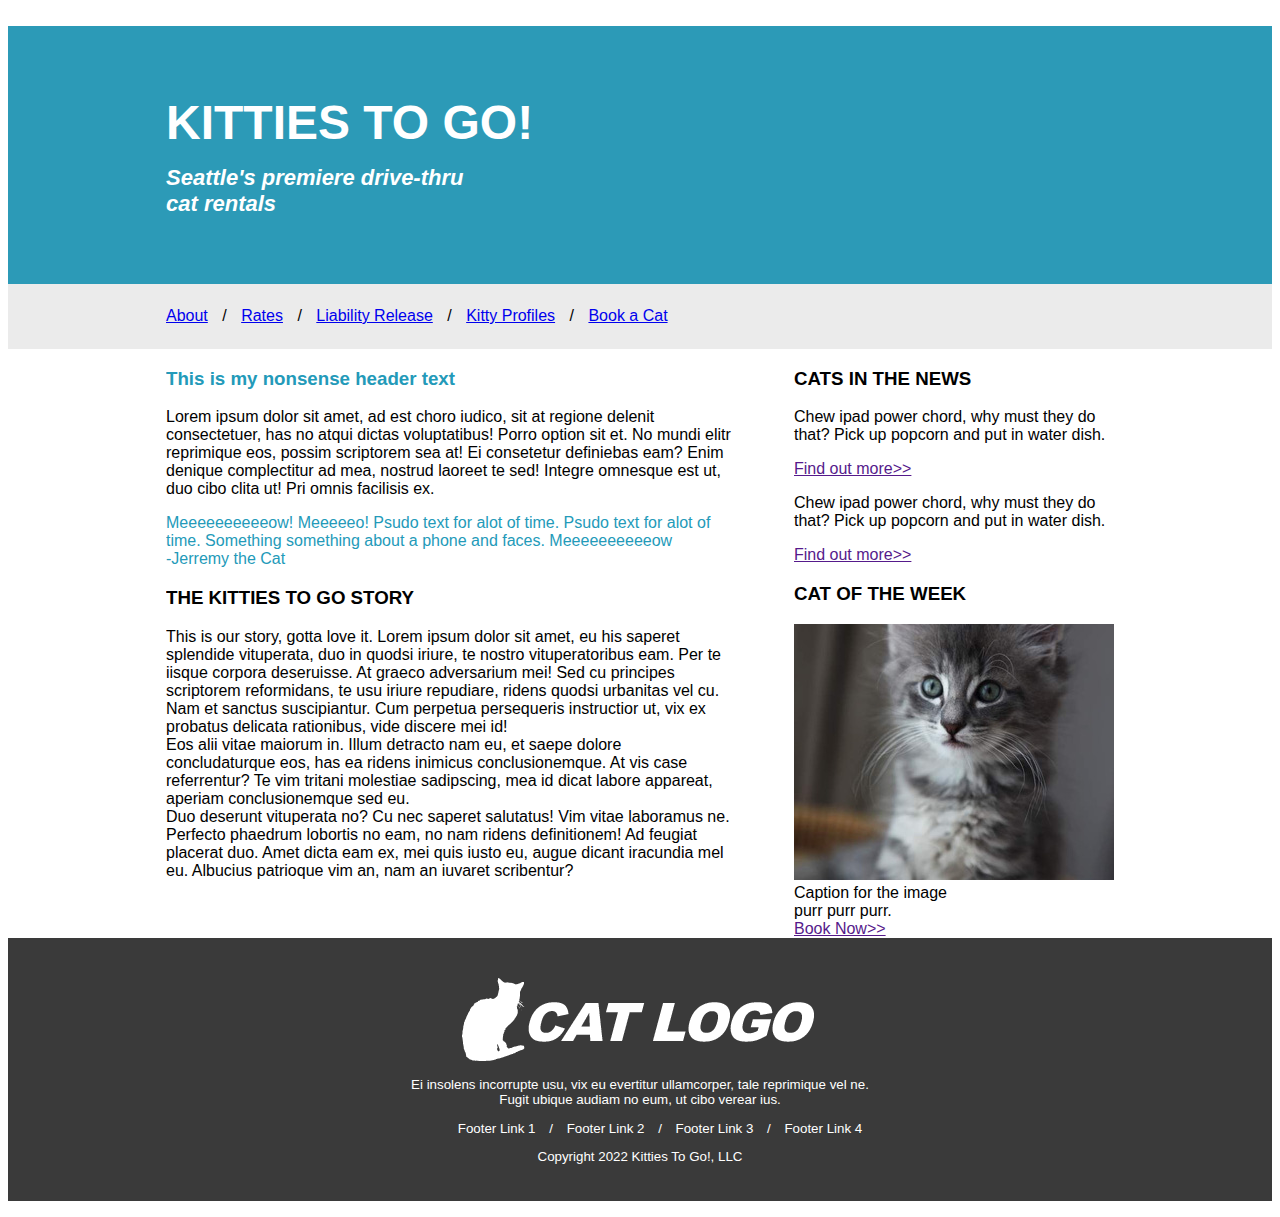
<file: index.html>
<!DOCTYPE html>
<html lang="en">
<head>
    <meta charset="UTF-8">
    <meta http-equiv="X-UA-Compatible" content="IE=edge">
    <meta name="viewport" content="width=device-width, initial-scale=1.0">
    <link rel="stylesheet" href="styles/styles.css">
    <title>Kittens To Go</title>
</head>
<!--Kittens to Go
    William Almond
    Update: 8/8/2022
    HTML5 100 Assignment 10 
    Updated alternate text of the kitten to describe the cat better. 
    Updated alternate text of the cat logo to explicitly describe it as the logo of the page.
    Added a hidden main-content link at the top of the page to skip to the main content
    so users could bypass the menu.
    The contrast of the blockquote colors was checked at 2.24:1 
    Updated to #239AB9 which is acceptable for large text.
    And the header contrast is at 3.27:1 It is acceptable for a header.
-->
<body>
    <a href="#main-content" class="skipper">Skip to main content</a>
    <header>
        <section id="wrapper">
            <section id="title-and-sub">
                <h1>KITTIES TO GO!</h1>
                <h3>Seattle's premiere drive-thru cat rentals</h3>
            </section>
            <nav class="head-nav">
                <ul>
                    <li><a href="about.html">About</a></li>
                    <li><a href="#">Rates</a></li>
                    <li><a href="#">Liability Release</a></li>
                    <li><a href="#">Kitty Profiles</a></li>
                    <li><a href="#">Book a Cat</a></li>
                </ul>
            </nav>
        </section>      
    </header>
    <section class="main">
        <section class="articles">
            <article id="main-content">
                <section>
                    <h3 class="color-head">This is my nonsense header text</h3>
                    <p> Lorem ipsum dolor sit amet, ad est choro iudico, sit at regione delenit consectetuer, 
                        has no atqui dictas voluptatibus! Porro option sit et. No mundi elitr reprimique eos, 
                        possim scriptorem sea at! Ei consetetur definiebas eam? Enim denique complectitur 
                        ad mea, nostrud laoreet te sed! Integre omnesque est ut, duo cibo clita ut! Pri omnis 
                        facilisis ex.
                    </p>
                </section>
                <section>
                    <blockquote>Meeeeeeeeeeow! Meeeeeo! 
                        Psudo text for alot of time. Psudo text for alot of time. 
                        Something something about a phone and faces. 
                        Meeeeeeeeeeow<br>
                        -Jerremy the Cat
                    </blockquote>
                </section>
            </article>
            <article>
                <h3>THE KITTIES TO GO STORY</h3>
                <p> This is our story, gotta love it. 
                    Lorem ipsum dolor sit amet, eu his saperet splendide vituperata, duo in quodsi iriure, 
                    te nostro vituperatoribus eam. Per te iisque corpora deseruisse. At graeco adversarium mei! 
                    Sed cu principes scriptorem reformidans, te usu iriure repudiare, ridens quodsi urbanitas vel cu. 
                    Nam et sanctus suscipiantur. Cum perpetua persequeris instructior ut, vix ex probatus delicata 
                    rationibus, vide discere mei id!
                    <br>
                    Eos alii vitae maiorum in. Illum detracto nam eu, et saepe dolore concludaturque eos, has ea ridens 
                    inimicus conclusionemque. At vis case referrentur? Te vim tritani molestiae sadipscing, mea id dicat 
                    labore appareat, aperiam conclusionemque sed eu.
                    <br>
                    Duo deserunt vituperata no? Cu nec saperet salutatus! Vim vitae laboramus ne. Perfecto phaedrum lobortis 
                    no eam, no nam ridens definitionem! Ad feugiat placerat duo. Amet dicta eam ex, mei quis iusto eu, augue 
                    dicant iracundia mel eu. Albucius patrioque vim an, nam an iuvaret scribentur?
                </p>
            </article>
        </section>
        <aside>
            <section>
                <h3>CATS IN THE NEWS</h3>
                <p>Chew ipad power chord, why must they do that? Pick up popcorn and put in water dish.</p>
                <a href="">Find out more>></a>
                <p>Chew ipad power chord, why must they do that? Pick up popcorn and put in water dish.</p>
                <a href="">Find out more>></a>
            </section>
            <section>
                <h3>CAT OF THE WEEK</h3>
                <figure class="side-img">
                    <!-- Update alternate text to describe the cat. -->
                    <img src="images/lesson04-mock3-sidebar-cat.jpg" alt="Grey and white fluffy kitten with green eyes sits alert with anticipation">
                    <figcaption>Caption for the image <br>
                        purr purr purr.
                    </figcaption>
                </figure>    
                <a href="">Book Now>></a>
            </section>
        </aside>
    </section>
    <footer>
        <section class="foot-wrapper">
            <img src="images/lesson04-mock5-cat-logo.png" alt="Logo for Kittens to Go website">
            <p>Ei insolens incorrupte usu, vix eu evertitur ullamcorper, tale reprimique vel ne. 
                Fugit ubique audiam no eum, ut cibo verear ius. </p>
            <nav class="foot-nav">
                <ul>
                    <li><a href=""></a>Footer Link 1</li>
                    <li><a href=""></a>Footer Link 2</li>
                    <li><a href=""></a>Footer Link 3</li>
                    <li><a href=""></a>Footer Link 4</li>
                </ul>
            </nav>
            <p>Copyright 2022 Kitties To Go!, LLC</p>
        </section>
    </footer>
</body>
</html>
</file>
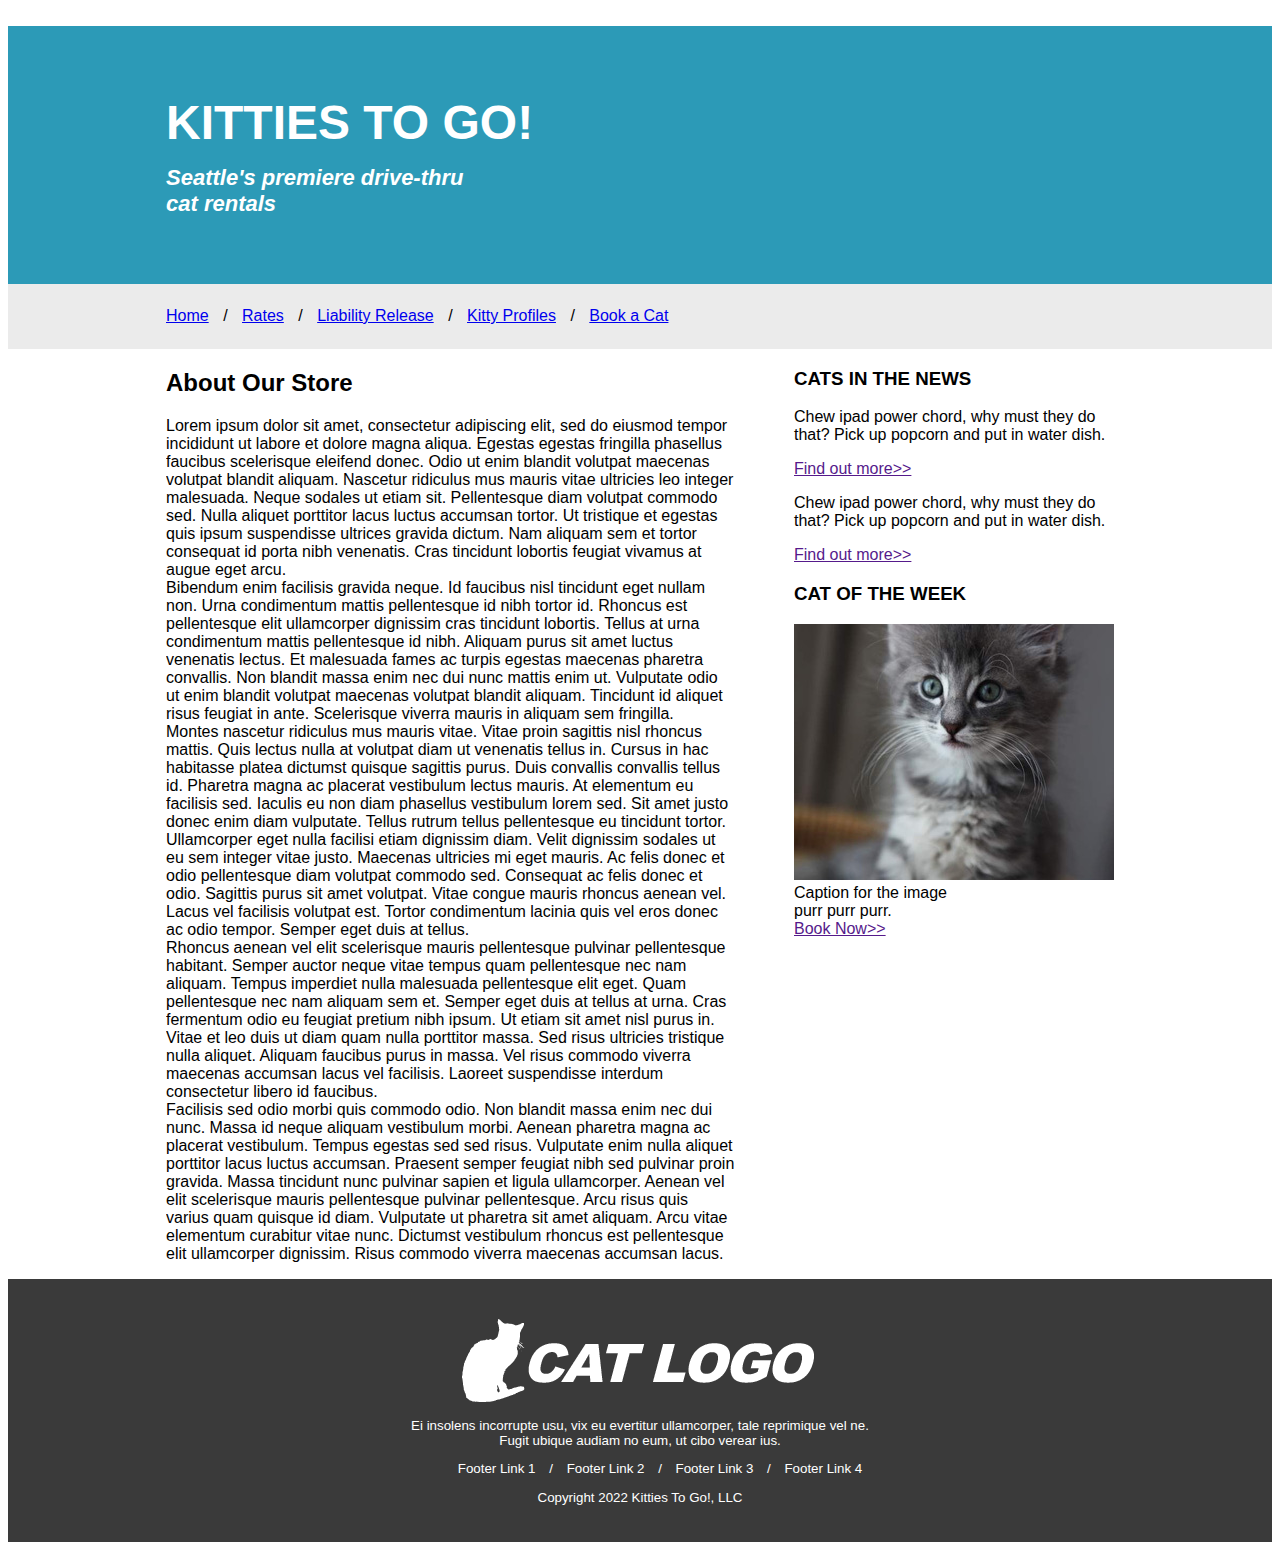
<file: about.html>
<!DOCTYPE html>
<html lang="en">
<head>
    <meta charset="UTF-8">
    <meta http-equiv="X-UA-Compatible" content="IE=edge">
    <meta name="viewport" content="width=device-width, initial-scale=1.0">
    <link rel="stylesheet" href="styles/styles.css">
    <title>Kittens To Go</title>
</head>
<!-- <img id="me" src="images/Kittens-delivery-mockup.png" alt="me"> -->
<body>
    <a href="#main-content" class="skipper">Skip to main content</a>
    <header>
        <section id="wrapper">
            <section id="title-and-sub">
                <h1>KITTIES TO GO!</h1>
                <h3>Seattle's premiere drive-thru cat rentals</h3>
            </section>
            <nav class="head-nav">
                <ul>
                    <li><a href="index.html">Home</a></li>
                    <li><a href="#">Rates</a></li>
                    <li><a href="#">Liability Release</a></li>
                    <li><a href="#">Kitty Profiles</a></li>
                    <li><a href="#">Book a Cat</a></li>
                </ul>
            </nav>
        </section>      
    </header>
    <section class="main">
        <section class="articles">
            <article id="main-content">
                <h2>About Our Store</h2>
                <p>Lorem ipsum dolor sit amet, consectetur adipiscing elit, sed do eiusmod tempor incididunt ut labore et dolore magna aliqua. Egestas egestas fringilla phasellus faucibus scelerisque eleifend donec. Odio ut enim blandit volutpat maecenas volutpat blandit aliquam. Nascetur ridiculus mus mauris vitae ultricies leo integer malesuada. Neque sodales ut etiam sit. Pellentesque diam volutpat commodo sed. Nulla aliquet porttitor lacus luctus accumsan tortor. Ut tristique et egestas quis ipsum suspendisse ultrices gravida dictum. Nam aliquam sem et tortor consequat id porta nibh venenatis. Cras tincidunt lobortis feugiat vivamus at augue eget arcu.
                    <br>
                    Bibendum enim facilisis gravida neque. Id faucibus nisl tincidunt eget nullam non. Urna condimentum mattis pellentesque id nibh tortor id. Rhoncus est pellentesque elit ullamcorper dignissim cras tincidunt lobortis. Tellus at urna condimentum mattis pellentesque id nibh. Aliquam purus sit amet luctus venenatis lectus. Et malesuada fames ac turpis egestas maecenas pharetra convallis. Non blandit massa enim nec dui nunc mattis enim ut. Vulputate odio ut enim blandit volutpat maecenas volutpat blandit aliquam. Tincidunt id aliquet risus feugiat in ante. Scelerisque viverra mauris in aliquam sem fringilla.
                    <br>
                    Montes nascetur ridiculus mus mauris vitae. Vitae proin sagittis nisl rhoncus mattis. Quis lectus nulla at volutpat diam ut venenatis tellus in. Cursus in hac habitasse platea dictumst quisque sagittis purus. Duis convallis convallis tellus id. Pharetra magna ac placerat vestibulum lectus mauris. At elementum eu facilisis sed. Iaculis eu non diam phasellus vestibulum lorem sed. Sit amet justo donec enim diam vulputate. Tellus rutrum tellus pellentesque eu tincidunt tortor. Ullamcorper eget nulla facilisi etiam dignissim diam. Velit dignissim sodales ut eu sem integer vitae justo. Maecenas ultricies mi eget mauris. Ac felis donec et odio pellentesque diam volutpat commodo sed. Consequat ac felis donec et odio. Sagittis purus sit amet volutpat. Vitae congue mauris rhoncus aenean vel. Lacus vel facilisis volutpat est. Tortor condimentum lacinia quis vel eros donec ac odio tempor. Semper eget duis at tellus.
                    <br>
                    Rhoncus aenean vel elit scelerisque mauris pellentesque pulvinar pellentesque habitant. Semper auctor neque vitae tempus quam pellentesque nec nam aliquam. Tempus imperdiet nulla malesuada pellentesque elit eget. Quam pellentesque nec nam aliquam sem et. Semper eget duis at tellus at urna. Cras fermentum odio eu feugiat pretium nibh ipsum. Ut etiam sit amet nisl purus in. Vitae et leo duis ut diam quam nulla porttitor massa. Sed risus ultricies tristique nulla aliquet. Aliquam faucibus purus in massa. Vel risus commodo viverra maecenas accumsan lacus vel facilisis. Laoreet suspendisse interdum consectetur libero id faucibus.
                    <br>
                    Facilisis sed odio morbi quis commodo odio. Non blandit massa enim nec dui nunc. Massa id neque aliquam vestibulum morbi. Aenean pharetra magna ac placerat vestibulum. Tempus egestas sed sed risus. Vulputate enim nulla aliquet porttitor lacus luctus accumsan. Praesent semper feugiat nibh sed pulvinar proin gravida. Massa tincidunt nunc pulvinar sapien et ligula ullamcorper. Aenean vel elit scelerisque mauris pellentesque pulvinar pellentesque. Arcu risus quis varius quam quisque id diam. Vulputate ut pharetra sit amet aliquam. Arcu vitae elementum curabitur vitae nunc. Dictumst vestibulum rhoncus est pellentesque elit ullamcorper dignissim. Risus commodo viverra maecenas accumsan lacus.</p>
            </article>
            </section>
        
        <aside>
            <section>
                <h3>CATS IN THE NEWS</h3>
                <p>Chew ipad power chord, why must they do that? Pick up popcorn and put in water dish.</p>
                <a href="">Find out more>></a>
                <p>Chew ipad power chord, why must they do that? Pick up popcorn and put in water dish.</p>
                <a href="">Find out more>></a>
            </section>
            <section>
                <h3>CAT OF THE WEEK</h3>
                <figure class="side-img">
                    <img src="images/lesson04-mock3-sidebar-cat.jpg" alt="Grey and white fluffy kitten with green eyes sits alert with anticipation">
                    <figcaption>Caption for the image <br>
                        purr purr purr.
                    </figcaption>
                </figure>    
                <a href="">Book Now>></a>
            </section>
        </aside>
    </section>
    <footer>
        <section class="foot-wrapper">
            <img src="images/lesson04-mock5-cat-logo.png" alt="Logo for Kittens to Go website">
            <p>Ei insolens incorrupte usu, vix eu evertitur ullamcorper, tale reprimique vel ne. 
                Fugit ubique audiam no eum, ut cibo verear ius. </p>
            <nav class="foot-nav">
                <ul>
                    <li><a href="#"></a>Footer Link 1</li>
                    <li><a href="#"></a>Footer Link 2</li>
                    <li><a href="#"></a>Footer Link 3</li>
                    <li><a href="#"></a>Footer Link 4</li>
                </ul>
            </nav>
            <p>Copyright 2022 Kitties To Go!, LLC</p>
        </section>
    </footer>
</body>
</html>
</file>
<file: styles/styles.css>
/* 
#me{
    position: absolute;
    opacity: 30%;
    width: 100%;
    z-index: 1;
} */
body{
    font-family: Arial, Helvetica, sans-serif;
}
#wrapper{
    width: 100%;
    background-color: #2C9AB7;
}
#title-and-sub {
    width: 75%;
    height: 189px;
    margin: auto;
    padding-top: 69px;
    color: #FFFFFF;

}
#title-and-sub h1 {
    font-size: xxx-large;
    margin-block: unset;

}
#title-and-sub h3{
    font-style: italic;
    font-size: 22px;
    padding-top: 15px;
    width: 310px;
    margin-block: unset;

}
.head-nav{
    background-color: #EBEBEB;
    height: 65px;
}
.head-nav ul{
    width: 75%;
    margin: auto;
    padding: unset;
    padding-top: 23px;
}
li{
    text-decoration: none;
}
.head-nav ul li{
    display: inline;

}
.head-nav ul li + li::before{
    content: " / ";
    padding: 0 10px;
}

.main{
    width: 75%;
    margin: auto;
    overflow: auto;
}
.articles{

    margin: auto;
    float: left;
    width: 60%;
}
.color-head{
    color: #239AB9;
}
blockquote{
    display: table-header-group;
    color: #239AB9;
}

aside{
    float: right;
    margin: auto;
    width: min-content;

}
.side-img{
    display: table-header-group;
}

footer{
    height: 263px;
    background-color: #3A3A3A;

}
.foot-wrapper{
    width: 30rem;
    padding: 40px;
    margin: auto;
    text-align: center;
    vertical-align: middle;
    font-size: smaller;
    color: white;


}
.foot-nav ul li{
    list-style: none;
    display: inline;

}
.foot-nav ul li + li::before{
    content: " / ";
    padding: 0 10px;
}
.skipper {
    position: relative;
    left: -10000px;
    top: auto;
}
.skipper:focus{
    left: 0;
}
</file>
